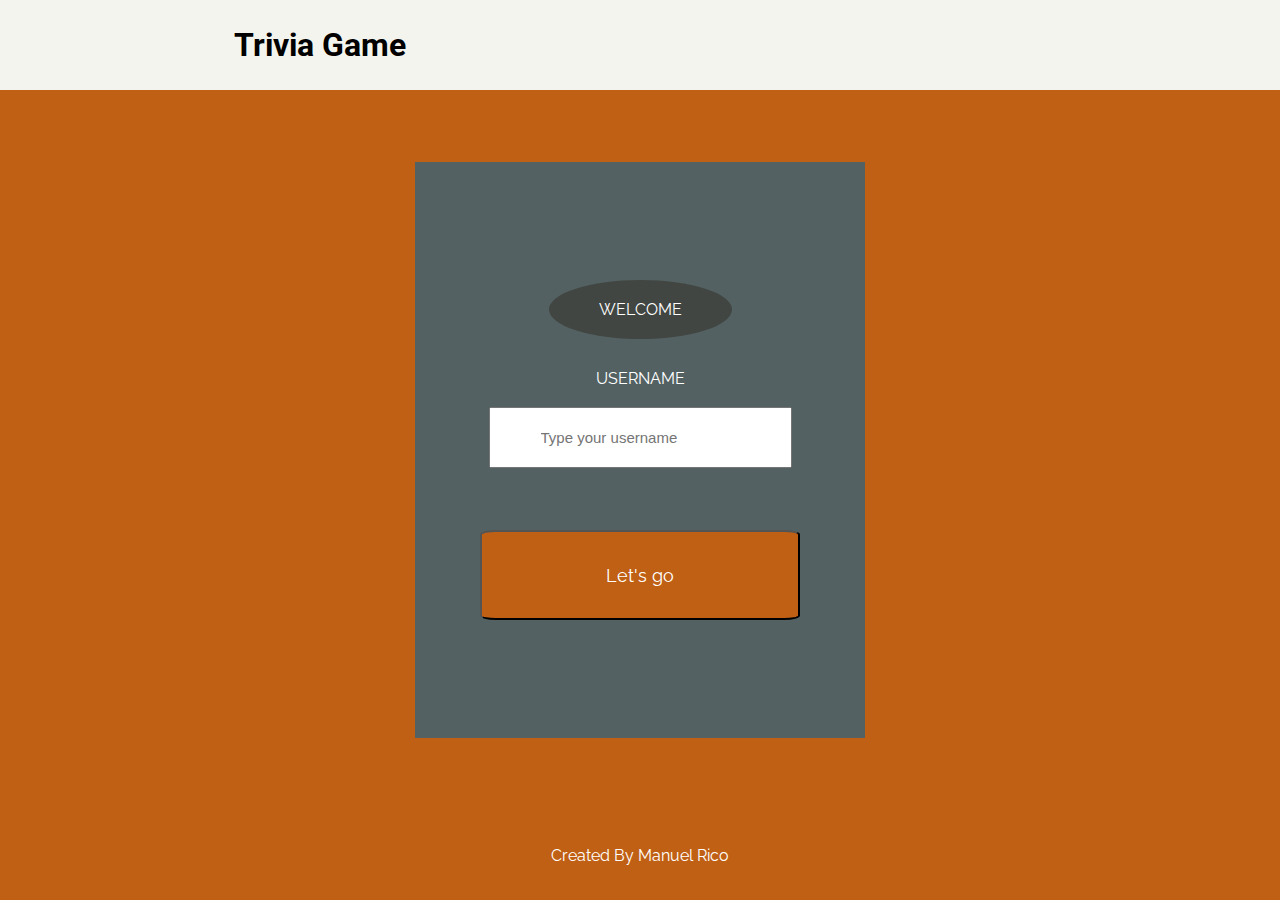
<file: index.html>
<!DOCTYPE html>
<html lang="en" dir="ltr">

<head>
  <meta charset="utf-8">
  <title>Trivia App</title>
  <link rel="stylesheet" href="./styles.css">
  <link rel="preconnect" href="https://fonts.gstatic.com">
  <link href="https://fonts.googleapis.com/css2?family=Roboto&display=swap" rel="stylesheet">
  <link href="https://fonts.googleapis.com/css2?family=Raleway:ital,wght@1,300&family=Roboto&display=swap" rel="stylesheet">
</head>

<body>
  <header class="header">
    <div class="txt-container"><h1 class="header-name">Trivia Game</h1></div>
    <div class="txt-container"><p class="nickname txt-margin" id="playerName"></p></div>

  </header>

  <main class="main">
    <section id="login" class="login-container">
      <section class="data-container">
        <label class="greeting circular padding-data-size margin-data-size">WELCOME</label>
        <label class="username">USERNAME</label>
        <br>
        <input type="text" placeholder="Type your username" class="txtUsername padding-data-size" id ="username-txt">
        <p id="error-msg" class="error-input"></p>
        <button id="btnLogin" class="btn-login padding-data-size margin-data-size">Let's go</button>
      </section>
    </section>

    <section id="topic" class="topic-container">
      <button id="1" class="btn-topic">History</button>
      <button id="2" class="btn-topic">Books</button>
      <button id="3" class="btn-topic">Sciencie</button>
    </section>

    <section id="Q-A-section" class="Q-A-container">
      <section class="question-container">
        <p id="question" class="question-text"></p>
      </section>
      <section id="answers" class="answers-container">
        <button id="btn-one" class="buttonGame"></button>
        <button id="btn-two" class="buttonGame"></button>
        <button id="btn-three" class="buttonGame"></button>
        <button id="btn-four" class="buttonGame"></button>
      </section>
    </section>

    <section class="score-container">

      <p id="score-message" class="score-msg">QUIZ COMPLETE</p>
      <br>
      <br>
      <p id="score" class="score-text"></p>
      <br>
      <br>
      <button id="btn-return" class="btn-score-container">RETURN</button>
      <br>
      <button class="btn-score-container" id="newGame">NEW GAME</button>

    </section>

  </main>

  <footer class="footer">
    <p class="txt-footer">Created By Manuel Rico</p>
  </footer>

  <script src="script.js"></script>

</body>

</html>
</file>
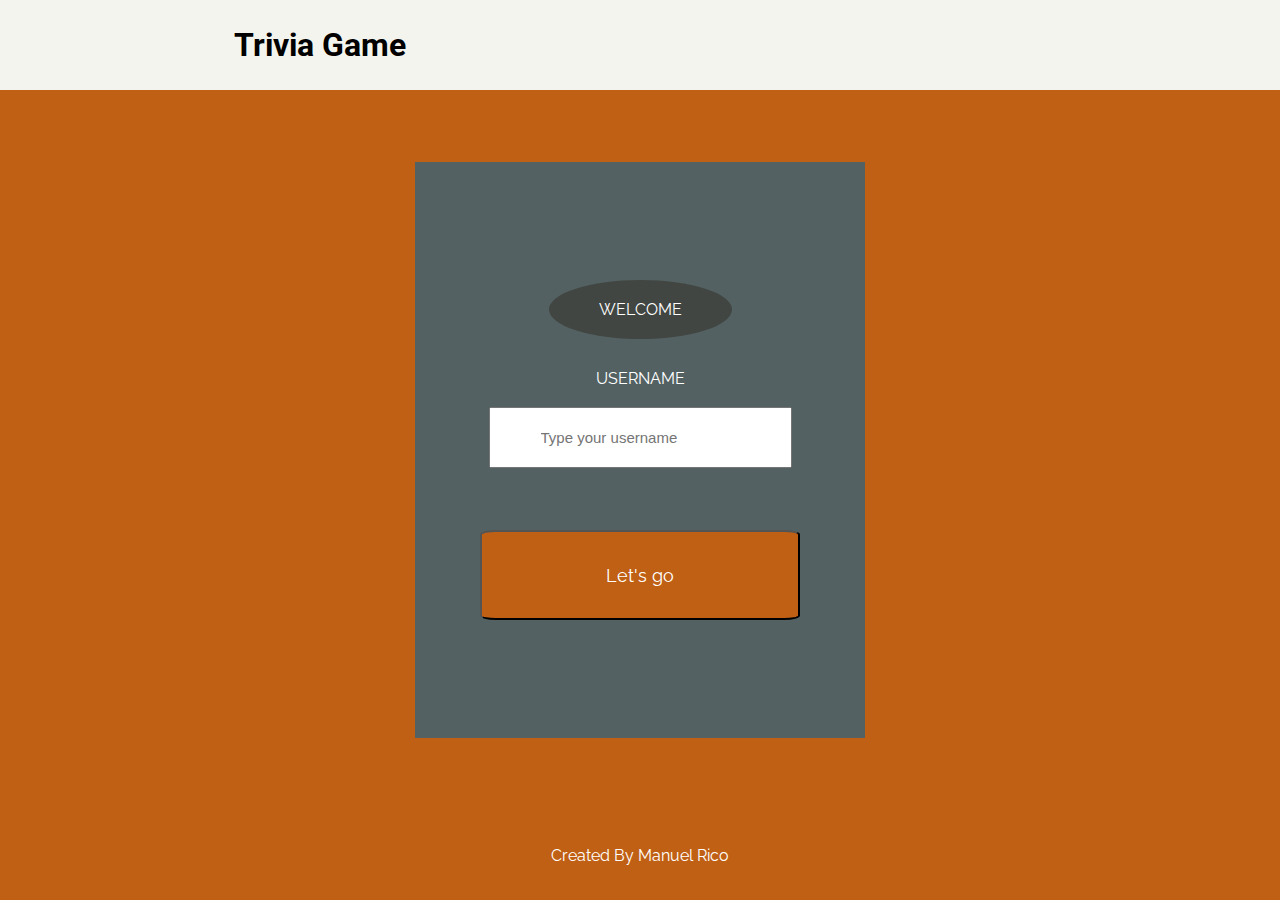
<file: src/index2.html>
<!DOCTYPE html>
<html lang="en" dir="ltr">

<head>
  <meta charset="utf-8">
  <title>Trivia App</title>
  <link rel="stylesheet" href="css/styles2.css">
  <link rel="preconnect" href="https://fonts.gstatic.com">
  <link href="https://fonts.googleapis.com/css2?family=Roboto&display=swap" rel="stylesheet">
  <link href="https://fonts.googleapis.com/css2?family=Raleway:ital,wght@1,300&family=Roboto&display=swap" rel="stylesheet">
</head>

<body>
  <header class="header">
    <div class="txt-container"><h1 class="header-name">Trivia Game</h1></div>
    <div class="txt-container"><p class="nickname txt-margin" id="playerName"></p></div>

  </header>

  <main class="main">
    <section id="login" class="login-container">
      <section class="data-container">
        <label class="greeting circular padding-data-size margin-data-size">WELCOME</label>
        <label class="username">USERNAME</label>
        <br>
        <input type="text" placeholder="Type your username" class="txtUsername padding-data-size" id ="username-txt">
        <p id="error-msg" class="error-input"></p>
        <button id="btnLogin" class="btn-login padding-data-size margin-data-size">Let's go</button>
      </section>
    </section>

    <section id="topic" class="topic-container">
      <button id="1" class="btn-topic">History</button>
      <button id="2" class="btn-topic">Books</button>
      <button id="3" class="btn-topic">Sciencie</button>
    </section>

    <section id="Q-A-section" class="Q-A-container">
      <section class="question-container">
        <p id="question" class="question-text"></p>
      </section>
      <section id="answers" class="answers-container">
        <button id="btn-one" class="buttonGame"></button>
        <button id="btn-two" class="buttonGame"></button>
        <button id="btn-three" class="buttonGame"></button>
        <button id="btn-four" class="buttonGame"></button>
      </section>
    </section>

    <section class="score-container">

      <p id="score-message" class="score-msg">QUIZ COMPLETE</p>
      <br>
      <br>
      <p id="score" class="score-text"></p>
      <br>
      <br>
      <button id="btn-return" class="btn-score-container">RETURN</button>
      <br>
      <button class="btn-score-container" id="newGame">NEW GAME</button>

    </section>

  </main>

  <footer class="footer">
    <p class="txt-footer">Created By Manuel Rico</p>
  </footer>

  <script src="script2.js"></script>

</body>

</html>
</file>
<file: styles.css>
body {
  height: 100vh;
  width: 100vw;
  margin: 0;
  background-color: #c06014;
}

.header {
  height: 10vh;
  background-color: #f3f4ed;
  display: flex;
  align-items: center;
  justify-content: center;
  font-family: 'Roboto', sans-serif;
  
}

.nickname {
  margin: 0;
  font-size: 2em;
}

.header-name {
  margin: 0;
  align-items:unset;
}

.txt-container {
  display: flex;
  justify-content: center;
  width: 50vw;
}

.txt-footer {
  color: white;
}

.main {
  align-items: center;
  display: flex;
  justify-content: center;
  height: 80vh;
  font-family: 'Raleway', sans-serif;
}

.footer {
  align-items: center;
  display: flex;
  justify-content: center;
  height: 10vh;
  font-family: 'Raleway', sans-serif;
}

.question-text {
  margin:0;
  font-size: 30px;
  text-align: center;
  color: white;
}

.login-container {
  align-items: center;
  display: none;
  justify-content: center;
  background-color: #536162;
  height: 80%;
  width: 450px;
}

.data-container {
  align-items: center;
  display: flex;
  flex-direction: column;
  justify-content: center;
  height: 70%;
  width: 350px;
}

.topic-container {
  display: none;
}

.Q-A-container {
  background-color: gray;
  box-shadow: 0 0 10px 2px;
  display: none;
  flex-wrap: wrap;
  justify-content: center;
  height: 90%;
  width: 50%;
}

.question-container {
  display: flex;
  align-items: center;
  height: 45%
}

.answers-container {
  height: 45%;
  width: 100%;
  display: flex;
  flex-wrap: wrap;
  justify-content: center;
  align-items: center;
}

.score-container {
  display: none;
  flex-direction: column;
  justify-content: center;
  align-items: center;
  flex-wrap: wrap;
  height: 90%;
  width: 50%;
  background-color: #536162;
  box-shadow: 5px 5px 5px 5px  #888888;
  border-radius: 12%;
}


.btn-login{
  font-size: 110%;
  width: 25vw;
  height: 10vh;
  background-color: #c06014;
  color: white;
  border-radius: 5%;
  font-family: 'Raleway', sans-serif;
  cursor: pointer;
}


.btn-score-container {
  font-size: 110%;
  width: 25vw;
  height: 10vh;
  background-color: #c06014;
  color: white;
  border-radius: 5%;
  font-family: 'Raleway', sans-serif;
  cursor: pointer;
}

.buttonGame {
  margin: 8px;
  padding: 5%;
  font-size: 25px;
  border: 0;
  width: 20vw;
  border-radius: 30px;
  font-family: 'Raleway', sans-serif;
  cursor: pointer;
}

.btn-topic {
  margin: 20px;
  font-size: 40px;
  background-color: #536162;
  padding: 20px;
  border-radius: 50%;
  font-family: 'Raleway', sans-serif;
  cursor: pointer;
}

.score-msg {
  font-size: 250%;
  color: white;
}

.score-text {
  font-size: 175%;
  color: white;
}

.txtUsername {
  font-size: 15px;
}

.username {
  color: white;
}

.circular {
  border-radius: 100%;
  background-color:#424642;
  color: white;
}

.padding-data-size {
  padding: 20px 50px;
}

.margin-data-size {
  margin: 30px 0;
}

.show {
  display: flex;
}

.hide {
  display: none;
}

.polygon {
  background-color: red;
  height: 100px;
  width: 350px;
  clip-path: polygon(20% 0%,80% 0%,100% 50%,80% 100%,20% 100%,0% 50%);
}
</file>
<file: src/css/styles2.css>
body {
  height: 100vh;
  width: 100vw;
  margin: 0;
  background-color: #c06014;
}

.header {
  height: 10vh;
  background-color: #f3f4ed;
  display: flex;
  align-items: center;
  justify-content: center;
  font-family: 'Roboto', sans-serif;
  
}

.nickname {
  margin: 0;
  font-size: 2em;
}

.header-name {
  margin: 0;
  align-items:unset;
}

.txt-container {
  display: flex;
  justify-content: center;
  width: 50vw;
}

.txt-footer {
  color: white;
}

.main {
  align-items: center;
  display: flex;
  justify-content: center;
  height: 80vh;
  font-family: 'Raleway', sans-serif;
}

.footer {
  align-items: center;
  display: flex;
  justify-content: center;
  height: 10vh;
  font-family: 'Raleway', sans-serif;
}

.question-text {
  margin:0;
  font-size: 30px;
  text-align: center;
  color: white;
}

.login-container {
  align-items: center;
  display: none;
  justify-content: center;
  background-color: #536162;
  height: 80%;
  width: 450px;
}

.data-container {
  align-items: center;
  display: flex;
  flex-direction: column;
  justify-content: center;
  height: 70%;
  width: 350px;
}

.topic-container {
  display: none;
}

.Q-A-container {
  background-color: gray;
  box-shadow: 0 0 10px 2px;
  display: none;
  flex-wrap: wrap;
  justify-content: center;
  height: 90%;
  width: 50%;
}

.question-container {
  display: flex;
  align-items: center;
  height: 45%
}

.answers-container {
  height: 45%;
  width: 100%;
  display: flex;
  flex-wrap: wrap;
  justify-content: center;
  align-items: center;
}

.score-container {
  display: none;
  flex-direction: column;
  justify-content: center;
  align-items: center;
  flex-wrap: wrap;
  height: 90%;
  width: 50%;
  background-color: #536162;
  box-shadow: 5px 5px 5px 5px  #888888;
  border-radius: 12%;
}


.btn-login{
  font-size: 110%;
  width: 25vw;
  height: 10vh;
  background-color: #c06014;
  color: white;
  border-radius: 5%;
  font-family: 'Raleway', sans-serif;
  cursor: pointer;
}


.btn-score-container {
  font-size: 110%;
  width: 25vw;
  height: 10vh;
  background-color: #c06014;
  color: white;
  border-radius: 5%;
  font-family: 'Raleway', sans-serif;
  cursor: pointer;
}

.buttonGame {
  margin: 8px;
  padding: 5%;
  font-size: 25px;
  border: 0;
  width: 20vw;
  border-radius: 30px;
  font-family: 'Raleway', sans-serif;
  cursor: pointer;
}

.btn-topic {
  margin: 20px;
  font-size: 40px;
  background-color: #536162;
  padding: 20px;
  border-radius: 50%;
  font-family: 'Raleway', sans-serif;
  cursor: pointer;
}

.score-msg {
  font-size: 250%;
  color: white;
}

.score-text {
  font-size: 175%;
  color: white;
}

.txtUsername {
  font-size: 15px;
}

.username {
  color: white;
}

.circular {
  border-radius: 100%;
  background-color:#424642;
  color: white;
}

.padding-data-size {
  padding: 20px 50px;
}

.margin-data-size {
  margin: 30px 0;
}

.show {
  display: flex;
}

.hide {
  display: none;
}

.polygon {
  background-color: red;
  height: 100px;
  width: 350px;
  clip-path: polygon(20% 0%,80% 0%,100% 50%,80% 100%,20% 100%,0% 50%);
}
</file>
